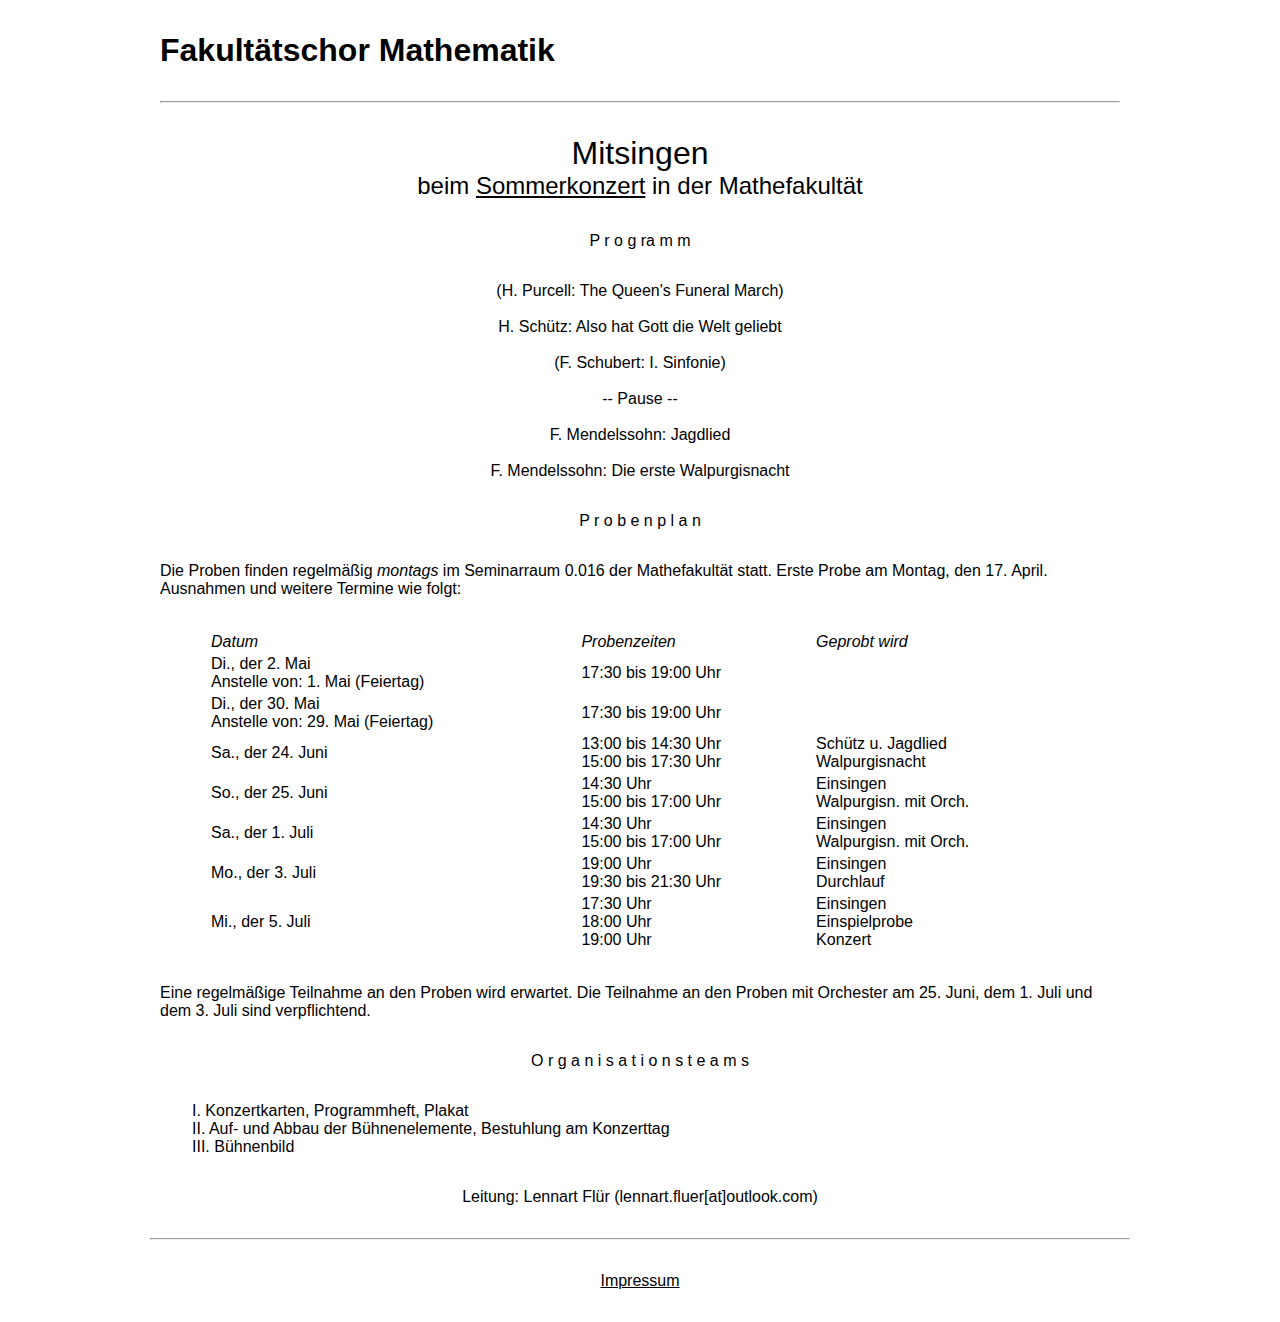
<file: index.html>
<html>

<head>

	<link href="https://fonts.cdnfonts.com/css/walbaum-com" rel="stylesheet">

	<link rel="stylesheet" href="haupt.css">

	<title> Fakultätschor Mathematik </title>

</head>

<body>

	<div class="wrapper">


		<h1> Fakultätschor Mathematik </h1>

		<hr>

		<div class="ueberschrift">
			Mitsingen
		</div>

		<div class="unterueberschrift">
			beim <u> Sommerkonzert</u> in der Mathefakultät
		</div>

		<div class="zentriert">
			P r o g ra m m
		</div>

		<div class="zentriert">
			(H. Purcell: The Queen's Funeral March) <br> <br>
			H. Schütz: Also hat Gott die Welt geliebt <br> <br>
			(F. Schubert: I. Sinfonie) <br> <br>
			-- Pause -- <br> <br>
			F. Mendelssohn: Jagdlied <br> <br>
			F. Mendelssohn: Die erste Walpurgisnacht 
		</div>

		<div class="zentriert">
			P r o b e n p l a n 
		</div>

		<div class="text_normal">
			Die Proben finden regelmäßig <i> montags </i> im Seminarraum 0.016 der <a href="https://www.math.kit.edu/">Mathefakultät</a> statt. Erste Probe am Montag, den 17. April. Ausnahmen und weitere Termine wie folgt:
		</div>

		<table>
			<tr>
				<td>
					<i> Datum </i>
				</td>
				<td>
					<i> Probenzeiten </i>
				</td>
				<td>
					<i> Geprobt wird </i>
				</td>
			</tr>
			<tr>
				<td> 
					Di., der 2. Mai <br>
					Anstelle von: 1. Mai (Feiertag)
				</td>
				<td>
					17:30 bis 19:00 Uhr
				</td>
				<td>
				</td>
			</tr>
			<tr>
				<td> 
					Di., der 30. Mai <br>
					Anstelle von: 29. Mai (Feiertag)
				</td>
				<td>
					17:30 bis 19:00 Uhr
				</td>
				<td>
				</td>
			</tr>
			<tr>
				<td> 
					Sa., der 24. Juni
				</td>
				<td>
					13:00 bis 14:30 Uhr <br>
					15:00 bis 17:30 Uhr 
				</td>
				<td>
					Schütz u. Jagdlied <br>
					Walpurgisnacht
				</td>
			</tr>
			<tr>
				<td> 
					So., der 25. Juni
				</td>
				<td>
					14:30 Uhr <br>
					15:00 bis 17:00 Uhr
				</td>
				<td>
					Einsingen <br>
					Walpurgisn. mit Orch.
				</td>
			</tr>
			<tr>
				<td> 
					Sa., der 1. Juli
				</td>
				<td>
					14:30 Uhr <br>
					15:00 bis 17:00 Uhr
				</td>
				<td>
					Einsingen <br>
					Walpurgisn. mit Orch.
				</td>
			</tr>
			<tr>
				<td> 
					Mo., der 3. Juli
				</td>
				<td>
					19:00 Uhr <br>
					19:30 bis 21:30 Uhr
				</td>
				<td>
					Einsingen <br>
					Durchlauf
				</td>
			</tr>
			<tr>
				<td> 
					Mi., der 5. Juli
				</td>
				<td>
					17:30 Uhr <br>
					18:00 Uhr <br>
					19:00 Uhr
				</td>
				<td>
					Einsingen <br>
					Einspielprobe <br>
					Konzert
				</td>
			</tr>
		</table>

		<div class="text_normal">
			Eine regelmäßige Teilnahme an den Proben wird erwartet. Die Teilnahme an den Proben mit Orchester am 25. Juni, dem 1. Juli und dem 3. Juli sind verpflichtend.
		</div>

		<div class="zentriert">
			O r g a n i s a t i o n s t e a m s
		</div>

		<div class="eingerueckt">
			I. Konzertkarten, Programmheft, Plakat <br>
			II. Auf- und Abbau der Bühnenelemente, Bestuhlung am Konzerttag <br>
			III. Bühnenbild
		</div>

		<div class="zentriert">
			Leitung: Lennart Flür (lennart.fluer[at]outlook.com)
		</div>

	</div>

	<div class="footer">

		<hr>

		<div class="zentriert">
			<a href="impressum.html"> Impressum </a>
		</div>

	</div>

</html>
</file>
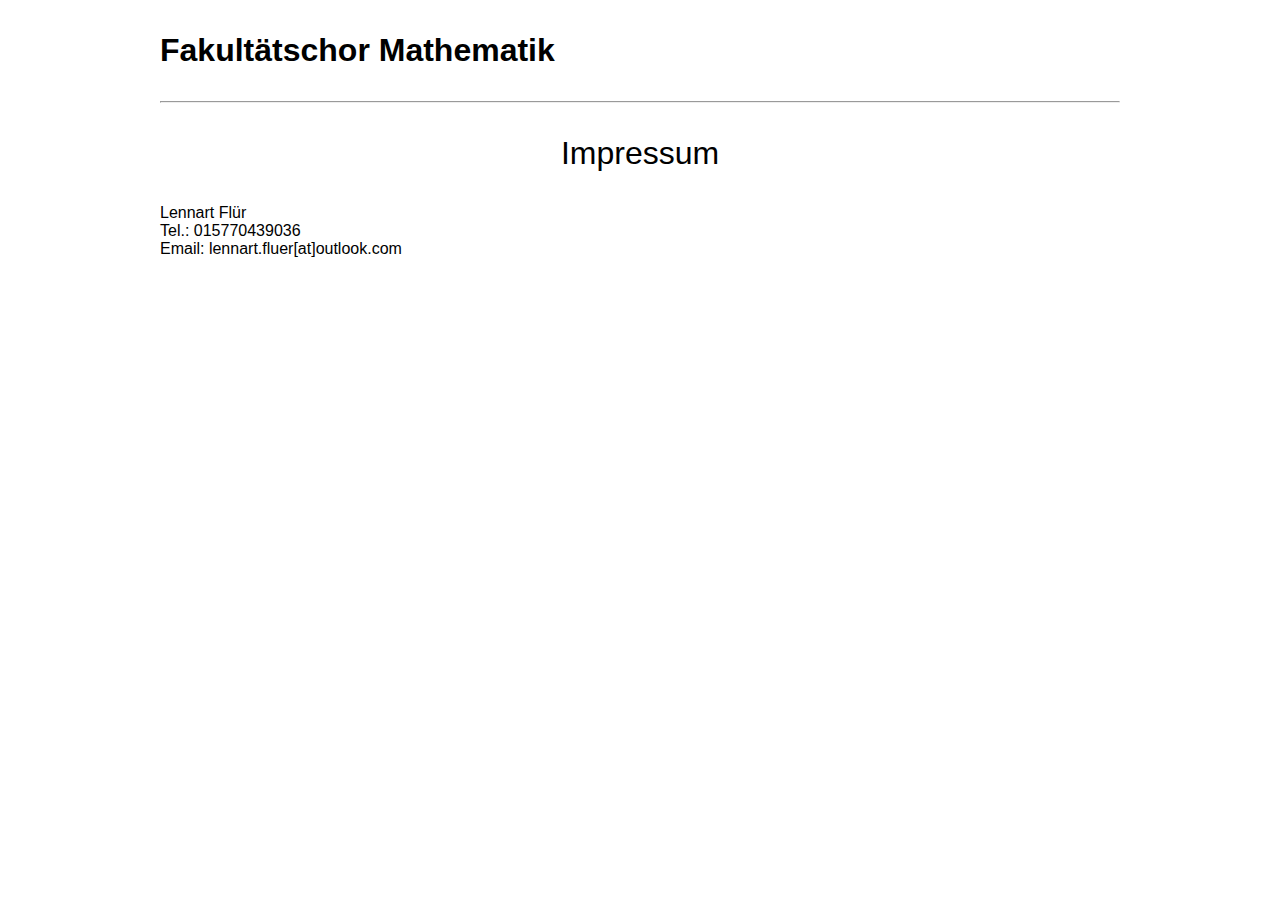
<file: impressum.html>
<html>

<head>

	<link href="https://fonts.cdnfonts.com/css/walbaum-com" rel="stylesheet">

	<link rel="stylesheet" href="haupt.css">

	<title> Fakultätschor Mathematik </title>

</head>

<body>

	<div class="wrapper">

		<h1> <a href="index.html">Fakultätschor Mathematik</a> </h1>

		<hr>

		<div class="ueberschrift">
			Impressum
		</div>

		<div class="text_normal">
			Lennart Flür <br>
			Tel.: 015770439036 <br>
			Email: lennart.fluer[at]outlook.com
		</div>

	</div>
</body>

</html>
</file>
<file: haupt.css>
body{
	font-family: 'Walbaum Com', sans-serif;
}

div.wrapper{
	width: 960px;
	margin: auto;
}

h1 {
	margin: 2rem 0 2rem 0;
}

hr {
	margin: 1rem 0 2rem 0;
}

div.ueberschrift {
	text-align: center;
	font-size: 2rem;
}

div.unterueberschrift {
	text-align: center;
	font-size: 1.5rem;
}

div.zentriert {
	text-align: center;
	margin: 2rem 0 2rem 0;
}

div.text_normal {
	margin: 2rem 0 2rem 0;
}

div.eingerueckt {
	margin-left: 2rem;
}

table {
	width: 90%;
	margin: auto;
}

div.footer {
	width: 980px;
	margin: auto;
}

a {
	color: black;
	text-decoration: none
}

div.footer a {
	text-decoration: underline;
}
</file>
